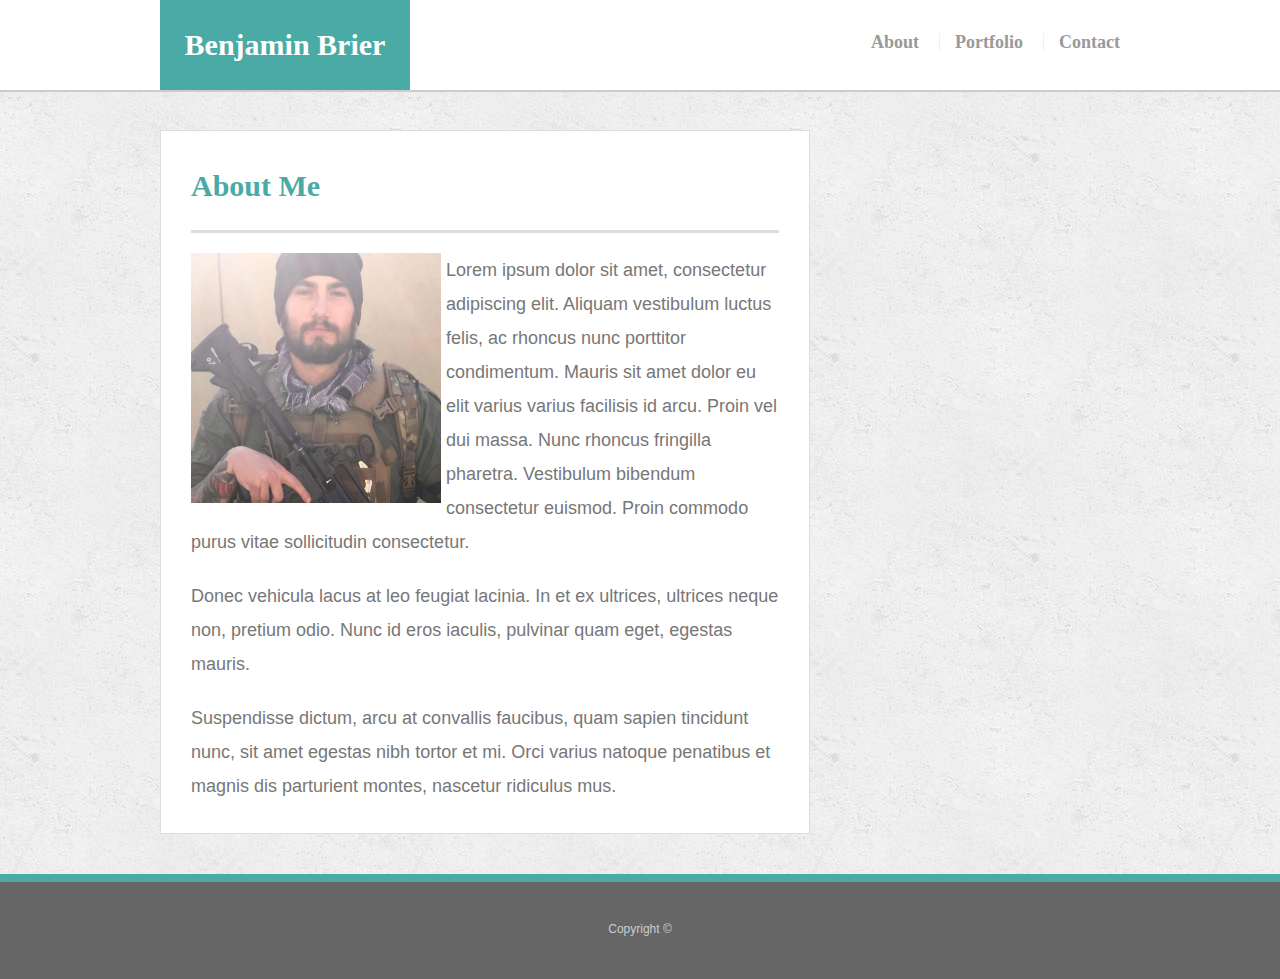
<file: index.html>
<!doctype html>
<html lang="en-us">

<head>
  <meta charset="UTF-8">
  <meta name="viewport" content="width=device-width, initial-scale=1.0">
  <title>About | Benjamin Brier</title>
  <link rel="stylesheet" type="text/css" href="assets/css/style.css">
</head>

<body>

  <header id="masthead">
    <div class="container">
      <a href="index.html" id="logo">Benjamin Brier</a>
      <nav>
        <a href="index.html">About</a>
        <a href="portfolio.html">Portfolio</a>
        <a href="contact.html">Contact</a>
      </nav>
    </div>
  </header>

  <div id="main-container" class="container">
    <section class="main-section">
      <h1>About Me</h1>

      <div id="me">
        <img src="assets/images/me.jpg" class="auth-image" alt="Benjamin Brier">
      </div>

      <p>Lorem ipsum dolor sit amet, consectetur adipiscing elit. Aliquam vestibulum luctus felis, ac rhoncus nunc
        porttitor condimentum. Mauris sit amet dolor eu elit varius varius facilisis id arcu. Proin vel dui massa. Nunc
        rhoncus fringilla pharetra. Vestibulum bibendum consectetur euismod. Proin commodo purus vitae sollicitudin
        consectetur.</p>

      <p>Donec vehicula lacus at leo feugiat lacinia. In et ex ultrices, ultrices neque non, pretium odio. Nunc id eros
        iaculis, pulvinar quam eget, egestas mauris.</p>

      <p>Suspendisse dictum, arcu at convallis faucibus, quam sapien tincidunt nunc, sit amet egestas nibh tortor et mi.
        Orci varius natoque penatibus et magnis dis parturient montes, nascetur ridiculus mus.</p>

    </section>

  </div>

  <footer>
    <div class="container">
      Copyright &copy;
    </div>
  </footer>
</body>

</html>
</file>
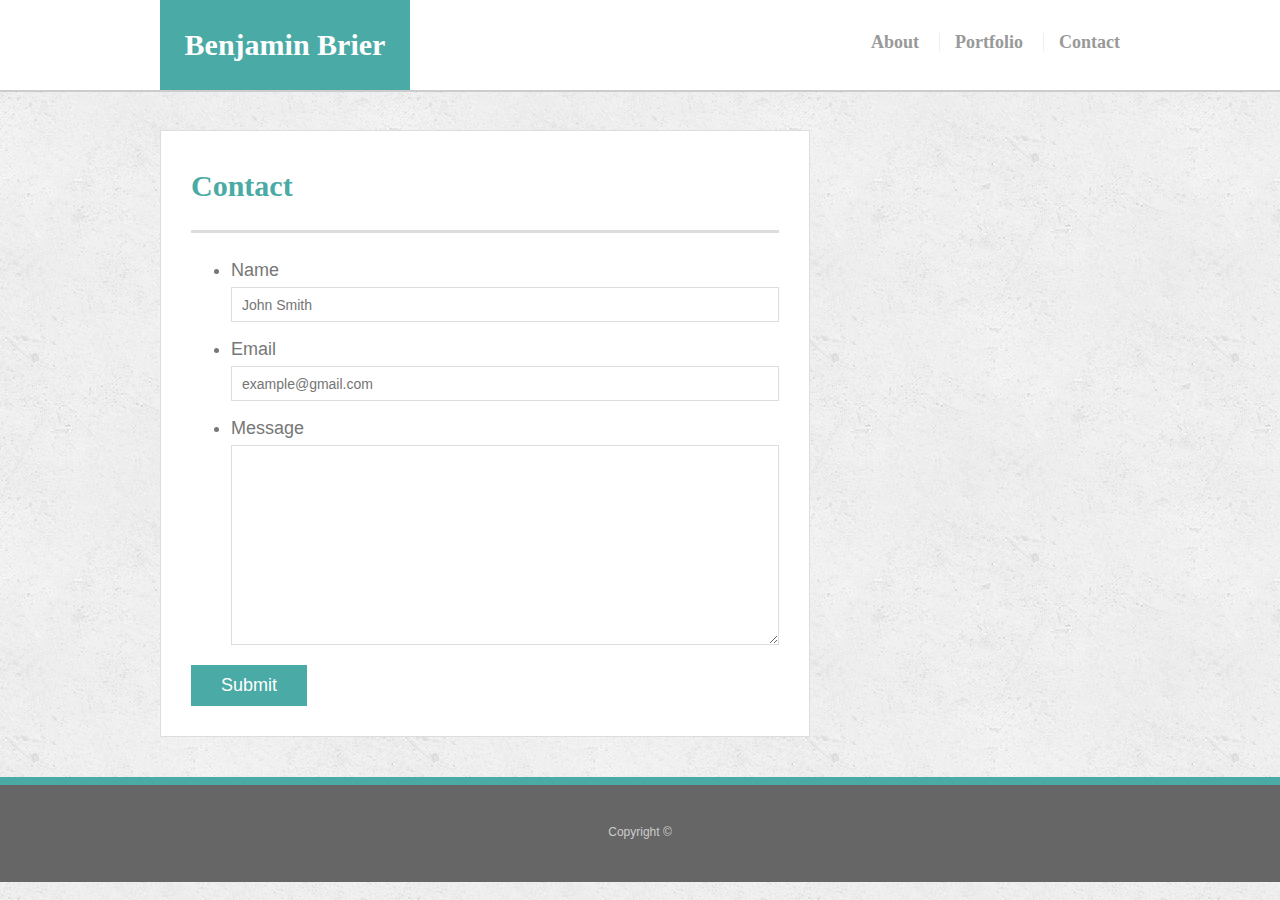
<file: contact.html>
<!doctype html>
<html lang="en-us">

<head>
  <meta charset="UTF-8">
  <meta name="viewport" content="width=device-width, initial-scale=1.0">
  <title>Contact | Benjamin Brier</title>
  <link rel="stylesheet" type="text/css" href="assets/css/style.css">
</head>

<body>

  <header id="masthead">
    <div class="container">
      <a href="index.html" id="logo">Benjamin Brier</a>
      <nav>
        <a href="index.html">About</a>
        <a href="portfolio.html">Portfolio</a>
        <a href="contact.html">Contact</a>
      </nav>
    </div>
  </header>

  <div id="main-container" class="container">
    <section class="main-section">
      <h1>Contact</h1>

      <form id="contact-form">
        <ul>
          <li>
            <label for="name">Name</label>
            <input type="text" id="name" name="name" placeholder="John Smith" required="required">
          </li>
          <li>
            <label for="email">Email</label>
            <input type="email" id="email" name="email" placeholder="example@gmail.com" required="required">
          </li>
          <li>
            <label for="message">Message</label>
            <textarea id="message" name="message" required="required"></textarea>
          </li>
        </ul>
        <input type="submit">
      </form>

    </section>

  </div>

  <footer>
    <div class="container">
      Copyright &copy;
    </div>
  </footer>
</body>

</html>
</file>
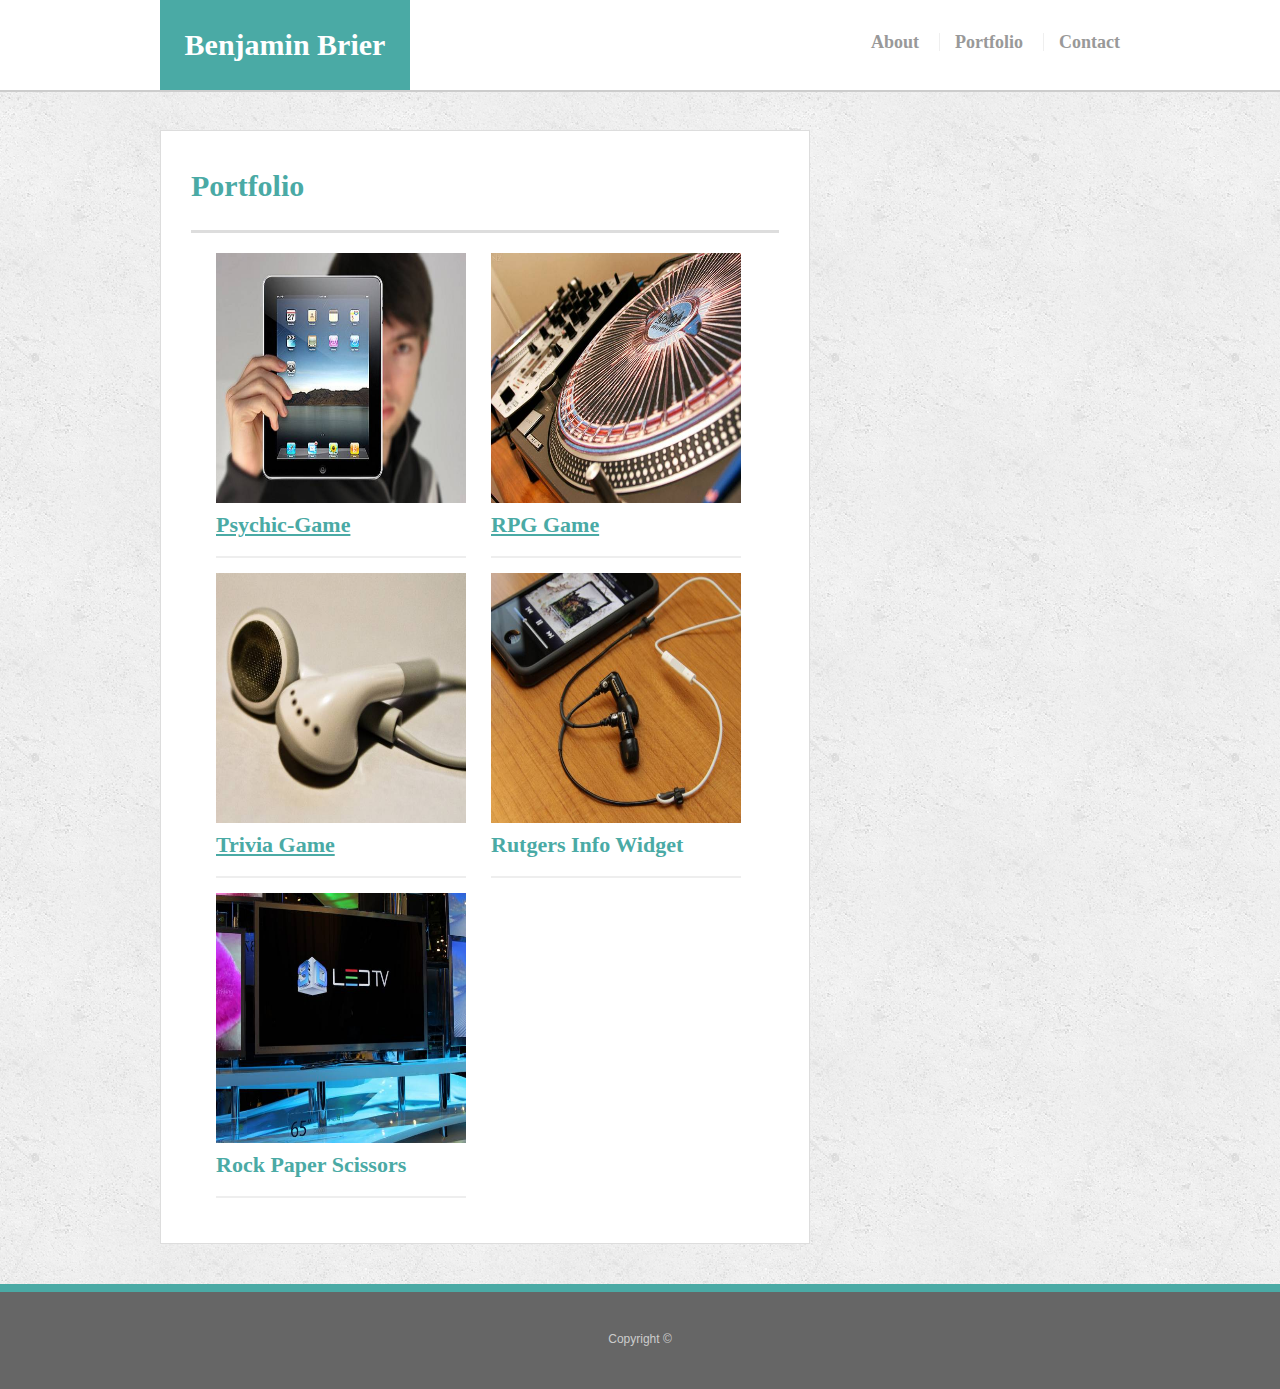
<file: portfolio.html>
<!doctype html>
<html lang="en-us">

<head>
  <meta charset="UTF-8">
  <meta name="viewport" content="width=device-width, initial-scale=1.0">
  <title>Portfolio | Benjamin Brier</title>
  <link rel="stylesheet" type="text/css" href="assets/css/style.css">
</head>

<body>

  <header id="masthead">
    <div class="container">
      <a href="index.html" id="logo">Benjamin Brier</a>
      <nav>
        <a href="index.html">About</a>
        <a href="portfolio.html">Portfolio</a>
        <a href="contact.html">Contact</a>
      </nav>
    </div>
  </header>

  <div id="main-container" class="container">
    <section class="main-section">
      <h1>Portfolio</h1>

      <div class="work">
        <img src="assets/images/technics-q-c-640-480-1.jpg" alt="Word Guess">

      <a href="https://bbrier14.github.io/Psychic-Game/"><h3>Psychic-Game</h3></a>
      </div>
      <div class="work">
        <img src="assets/images/technics-q-c-640-480-2.jpg" alt="RPG Game">

        <a href="https://bbrier14.github.io/Unit-4-Game/"><h3>RPG Game</h3></a>
      </div>
      <div class="work">
        <img src="assets/images/technics-q-c-640-480-5.jpg" alt="Trivia Game">

        <a href="https://bbrier14.github.io/TriviaGame/"><h3>Trivia Game</h3></a>
      </div>
      <div class="work">
        
        <img src="assets/images/technics-q-c-640-480-7.jpg" alt="Rutgers Info Widget">
        

        <h3>Rutgers Info Widget</h3>
      </div>
      <div class="work">
        <img src="assets/images/technics-q-c-640-480-9.jpg" alt="Rock Paper Scissors">

        <h3>Rock Paper Scissors</h3>
      </div>

    </section>

  </div>

  <footer>
    <div class="container">
      Copyright &copy;
    </div>
  </footer>
</body>

</html>
</file>
<file: assets/css/style.css>
body {
    font-family: Arial, "Helvetica Neue", Helvetica, sans-serif;
    font-size: 18px;
    line-height: 34px;
    color: #777;
    background: url("../images/concrete_seamless.png");
  }
  
  * {
    box-sizing: border-box;
    margin: 0;
  }
  
  /* sticky footer styling */
  
  /* https://css-tricks.com/snippets/css/sticky-footer/ */
  
  html,
  body {
    height: 100%;
  }
  
  .wrapper {
    height: auto !important;
    height: 100%;
    min-height: 100%;
    margin: 0 auto -105px;
  }
  
  footer,
  .push {
    height: 105px;
  }
  
  /* end sticky footer styling */
  
  /* start hover styling */
  
  #logo:hover,
  input[type=submit]:hover {
    background: #5e7f7e;
  }
  
  nav a:hover {
    color: #5e7f7e;
  }
  
  .social:hover {
    cursor: pointer;
    opacity: 0.8;
  }
  
  /* end hover styling */
  
  /* general styling */
  
  .container {
    width: 100%;
    max-width: 960px;
    margin: 0 auto;
    clear: both;
  }
  
  h1,
  h2,
  h3,
  p {
    margin-bottom: 20px;
  }
  
  p:last-child {
    margin-bottom: 0;
  }
  
  h1,
  h2,
  h3, a {
    font-family: Georgia, Times, "Times New Roman", serif;
    font-weight: 700;
    color: #4aaaa5;
  }
  
  h1 {
    padding-bottom: 20px;
    font-size: 30px;
    line-height: 49px;
    border-bottom: 3px solid #ddd;
  }
  
  h2,
  h3 {
    font-size: 22px;
  }
  
  /* header */
  
  #masthead {
    position: fixed;
    z-index: 99;
    width: 100%;
    margin: 0 0 30px;
    overflow: auto;
    color: #fff;
    background: #fff;
    border-bottom: 2px solid #ccc;
  }
  
  #logo {
    float: left;
    width: 250px;
    height: 90px;
    font-family: Georgia, Times, "Times New Roman", serif;
    font-size: 30px;
    font-weight: 700;
    line-height: 90px;
    color: #fff;
    text-align: center;
    text-decoration: none;
    background: #4aaaa5;
  }
  
  nav {
    float: right;
    margin-top: 25px;
  }
  
  nav a {
    display: inline-block;
    padding-left: 15px;
    margin-left: 15px;
    line-height: 18px;
    color: #999;
    text-decoration: none;
    border-left: 1px solid #efefef;
  }
  
  nav a:first-child {
    border-left: 0 none;
  }
  
  /* footer */
  
  footer {
    padding: 30px 0;
    clear: both;
    font-size: 12px;
    color: #fff;
    color: #ccc;
    text-align: center;
    background: #666;
    border-top: 8px solid #4aaaa5;
  }
  
  /* sidebar */
  
  .sidebar {
    float: right;
    width: 100%;
    max-width: 270px;
    padding: 30px;
    margin-bottom: 20px;
    background: #fff;
    border: 1px solid #ddd;
  }
  
  h3,
  .sidebar h2 {
    padding-bottom: 20px;
    margin-bottom: 15px;
    line-height: 22px;
    border-bottom: 2px solid #eee;
  }
  
  .social {
    width: 62px;
    height: 62px;
    margin-top: 8px;
    margin-right: 5px;
  }
  
  .social:last-child {
    margin-right: 0;
  }
  
  /* main */
  
  #main-container {
    padding-top: 130px;
  }
  
  .main-section {
    float: left;
    width: 100%;
    max-width: 650px;
    padding: 30px;
    margin: 0 0 40px;
    background: #fff;
    border: 1px solid #ddd;
  }

  .auth-image {
      height: 250px;
      width: 250px;
  }
  
  /* contact page */
  
  #contact-form ul {
    margin-bottom: 20px;
  }
  
  #contact-form li {
    margin-bottom: 10px;
  }
  
  label,
  input[type=text],
  input[type=email],
  textarea {
    display: block;
    width: 100%;
  }
  
  input[type=text],
  input[type=email],
  textarea {
    height: 35px;
    padding: 0 10px;
    font-size: 14px;
    border: 1px solid #ddd;
  }
  
  textarea {
    height: 200px;
  }
  
  input[type=submit] {
    padding: 10px 30px;
    font-size: 18px;
    color: #fff;
    cursor: pointer;
    background: #4aaaa5;
    border: 0 none;
  }

  img {
      height: 250px;
      width: 250px;
  }

  #me {
      float: left;
      margin-right: 5px;
  }

  .work {
      float: left;
      margin-left: 25px;
  }

  @media screen and (max-width: 640px) {

    #masthead {
       position: relative;
       margin-bottom: -100px;
    }

#logo {
    width: 100%;
    height: 65px;
}

nav {
    width: 100%;
    text-align: center;
    height: 30px;
}

#main-container {
    width: 90%;
}

.work {
    text-align: center
}

#me {
    width: 100%;
    text-align: center;
}




  }

  @media screen and (max-width: 768px) {

#main-container {
    width: 90%;
}




  }

  @media screen and (max-width: 980px) {

    #main-container {
        width: 90%;
    }



  }
</file>
